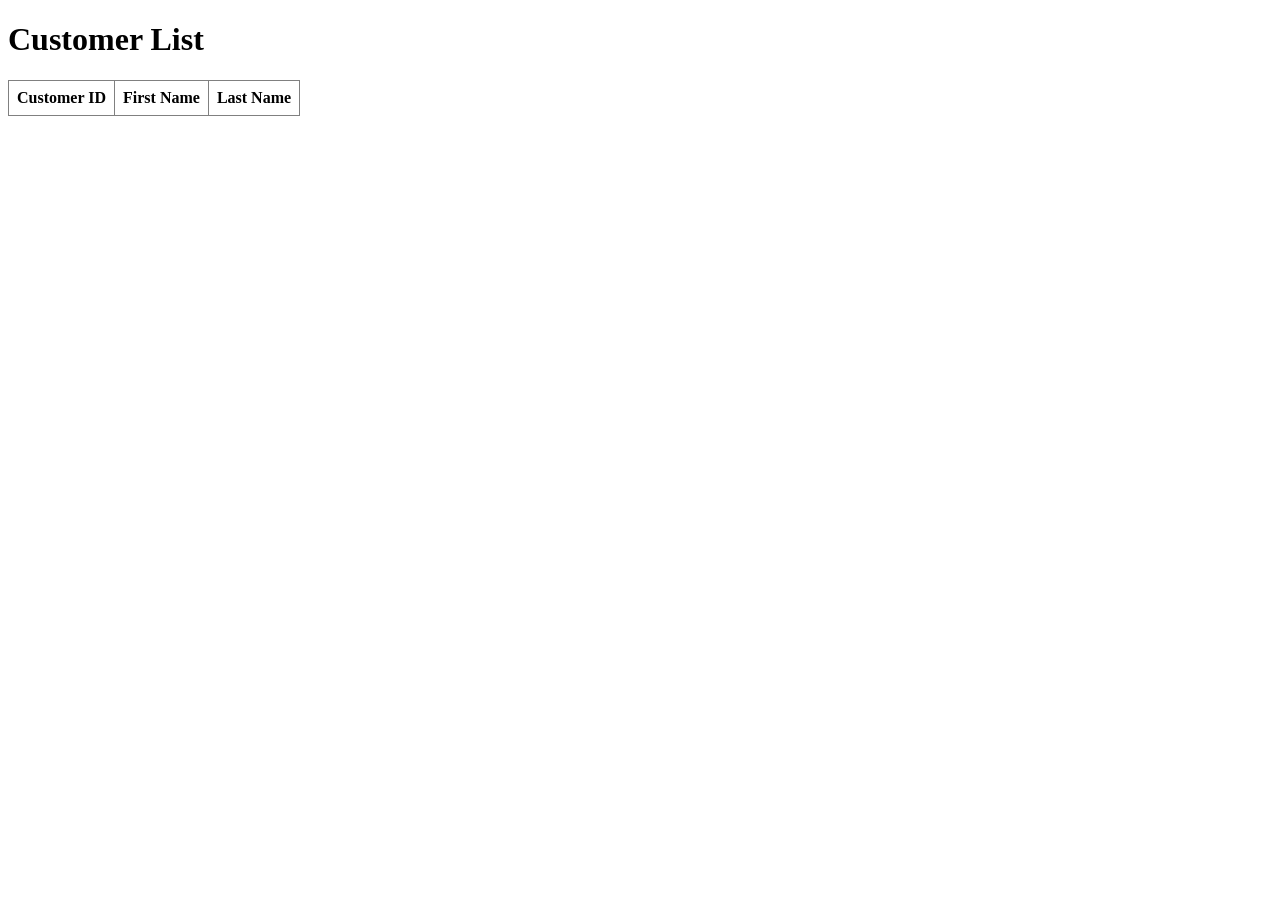
<file: 11-Hands-On Projects/index-without-winui.html>
<!DOCTYPE html>
<html lang="en">
  <head>
    <meta charset="UTF-8">
    <meta name="viewport" content="width=device-width, initial-scale=1.0">
    <title>Customer List</title>
    <link rel="stylesheet" href="style.css">
  </head>
  <body>
    <h1>Customer List</h1>
    <table id="customerTable">
      <thead>
        <tr>
          <th>Customer ID</th>
          <th>First Name</th>
          <th>Last Name</th>
        </tr>
      </thead>
      <tbody>
        <!-- Data rows will be injected here -->
      </tbody>
    </table>
    <script src="script.js"></script>
  </body>
</html>
</file>
<file: 11-Hands-On Projects/style.css>
table, th, td {
  border: 1px solid gray;
  border-collapse: collapse;
  padding: 8px;
}
th {
  text-align: left;
}
</file>
